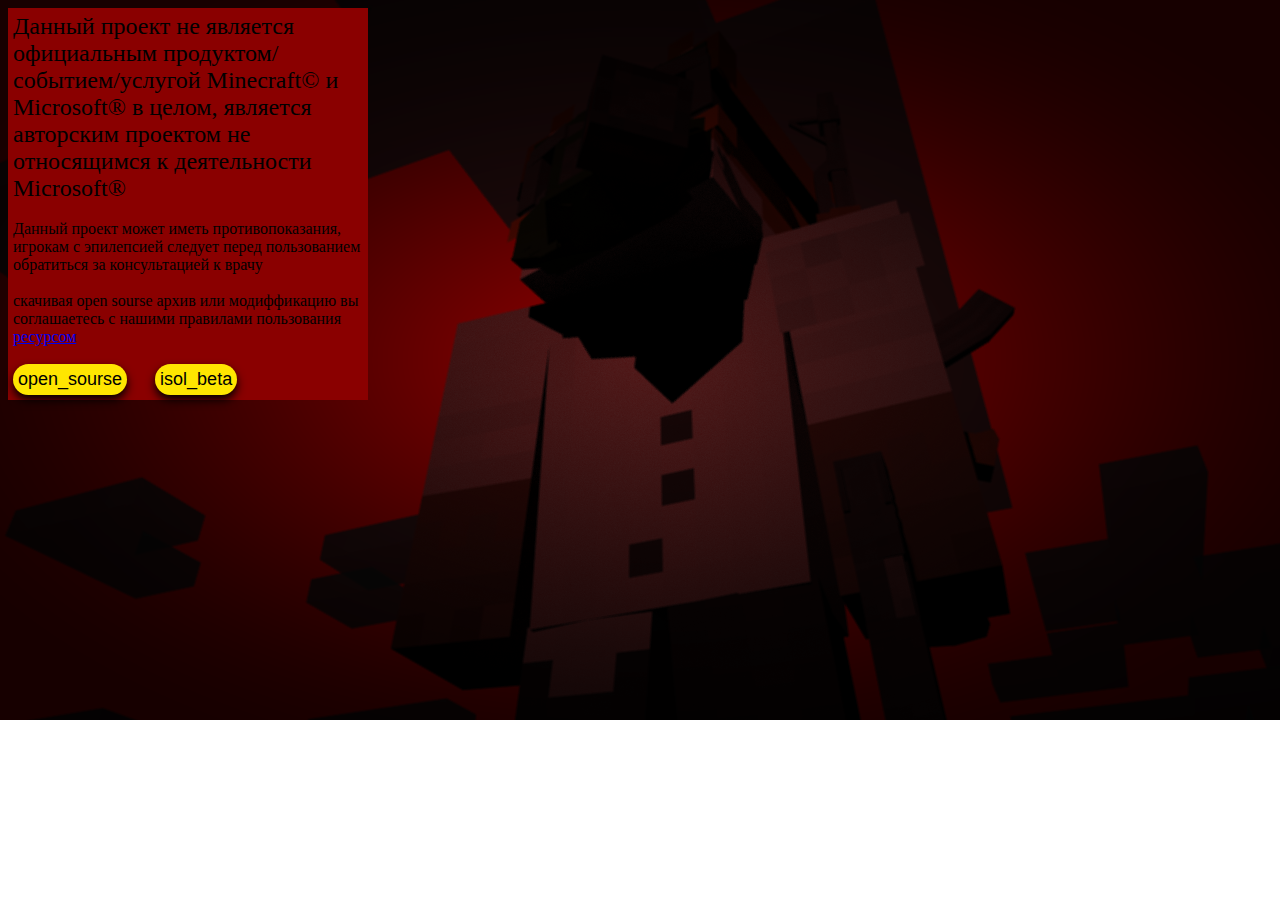
<file: index.html>
<!DOCTYPE html>
<html lang="ru">        
<head>
<title> Настал конец времён </title>
<link rel="stylesheet" href="style.css">
</head>
<TABLE ALIGN="left" WIDTH="360" BORDER="0" CELLSPACING="0" CELLPADDING="5">

<body>

<TR>
<TD BGCOLOR="#8A0000">
<font size="5">Данный проект не является официальным продуктом/событием/услугой Minecraft&copy; и Microsoft&reg; в целом, является авторским проектом не относящимся к деятельности Microsoft&reg; </font>
<br><br> Данный проект может иметь противопоказания, игрокам с эпилепсией следует перед пользованием обратиться за консультацией к врачу
<br><br>скачивая open sourse архив или модиффикацию вы соглашаетесь с нашими правилами пользования <a href=" https://discord.gg/r9Mt7Q2rzT">ресурсом</a>
<br><br><button type="button" onclick="location.href='https://drive.usercontent.google.com/u/0/uc?id=1zoQD_rjh3nRZ210XviIxBuCqWnGJisxv&export=download'" ><font size="4">open_sourse</font></button> &nbsp; &nbsp; &nbsp;   <button type="button" onclick="location.href='https://drive.usercontent.google.com/u/0/uc?id=1BmRVpB7z_CQP2vRjp3LMuVbaBB_B7B-O&export=download'"><font size="4">isol_beta</font></button>
</TD>
</TR>
  </body>

</html>
</file>
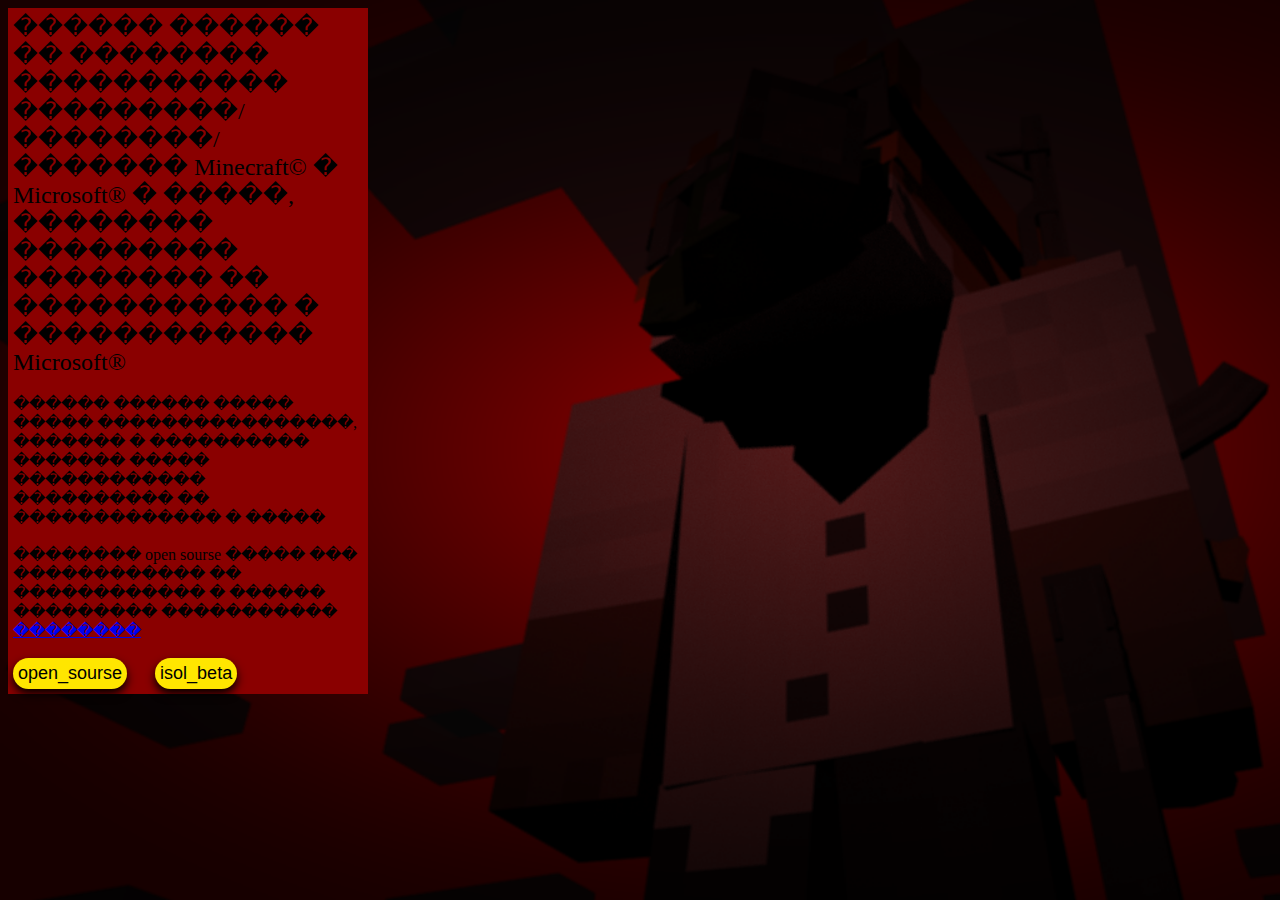
<file: isol_official.html>
<html>
<head>
<title> ������ ����� ����� </title>
</head>

<style>
  body {
    background-image: url('fon.png');
    background-repeat: no-repeat;
    background-size: cover;
}
button {
  padding: 5px 5px;
  outline: none;
  border: none;
  border-radius: 25px;
  background: rgb(255, 230, 0);
  cursor: pointer;
  box-shadow: 0px 5px 10px
}

</style>
<TABLE ALIGN="left" WIDTH="360" BORDER="0" CELLSPACING="0" CELLPADDING="5">

<TR>
<TD BGCOLOR="#8A0000">
<font size="5">������ ������ �� �������� ����������� ���������/��������/������� Minecraft&copy; � Microsoft&reg; � �����, �������� ��������� �������� �� ����������� � ������������ Microsoft&reg; </font>
<br><br> ������ ������ ����� ����� ����������������, ������� � ���������� ������� ����� ������������ ���������� �� ������������� � �����
<br><br>�������� open sourse ����� ��� ������������ �� ������������ � ������ ��������� ����������� <a href=" https://discord.com/channels/1032461636889493576/1113407441766453278">��������</a>
<br><br><button type="button" onclick="location.href='https://drive.usercontent.google.com/u/0/uc?id=1zoQD_rjh3nRZ210XviIxBuCqWnGJisxv&export=download'" ><font size="4">open_sourse</font></button> &nbsp; &nbsp; &nbsp;   <button type="button" onclick="location.href='https://drive.usercontent.google.com/u/0/uc?id=12cjSxemVSnyfmBaKqNGqprTY_Qb2rzpN&export=download'"><font size="4">isol_beta</font></button>
</TD>
</TR>


</html>
</file>
<file: style.css>
body {
    background-image: url('fon.png');
    background-repeat: no-repeat;
    background-size: cover;
}

button {
  padding: 5px 5px;
  outline: none;
  border: none;
  border-radius: 25px;
  background: rgb(255, 230, 0);
  cursor: pointer;
  box-shadow: 0px 5px 10px
}
</file>
